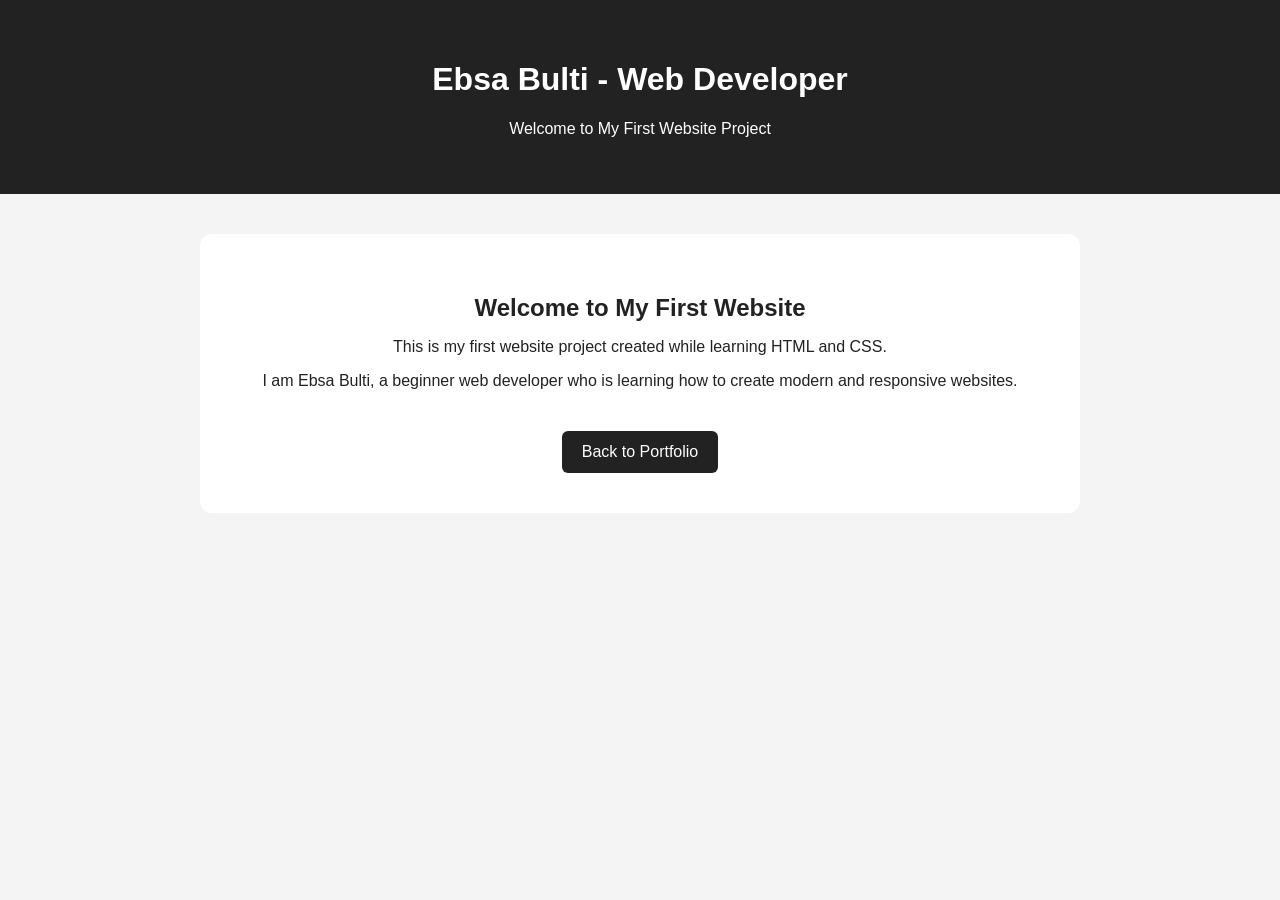
<file: first.html>
<!DOCTYPE html>

<html lang="en">

<head>
    <meta charset="UTF-8">
    <meta name="viewport" content="width=device-width, initial-scale=1.0">

    <title>Ebsa Bulti - Web Developer</title>

    <style>
        body {
            font-family: Arial, sans-serif;
            margin: 0;
            background: #f4f4f4;
            color: #222;
            text-align: center;
        }

        header {
            background: #222;
            color: white;
            padding: 40px 20px;
        }

        main {
            max-width: 800px;
            margin: 40px auto;
            background: white;
            padding: 40px;
            border-radius: 12px;
        }

        h2 {
            margin-bottom: 15px;
        }

        .back {
            display: inline-block;
            margin-top: 25px;
            padding: 12px 20px;
            background: #222;
            color: white;
            text-decoration: none;
            border-radius: 6px;
        }

        .back:hover {
            opacity: 0.8;
        }
    </style>

</head>

<body>

    <header>
        <h1>Ebsa Bulti - Web Developer</h1>
        <p>Welcome to My First Website Project</p>
    </header>

    <main>
        <h2>Welcome to My First Website</h2>

        <p>
            This is my first website project created while
            learning HTML and CSS.
        </p>

        <p>
            I am Ebsa Bulti, a beginner web developer who is
            learning how to create modern and responsive websites.
        </p>

        <a class="back" href="./index.html">
            Back to Portfolio
        </a>
    </main>

</body>

</html>
</file>
